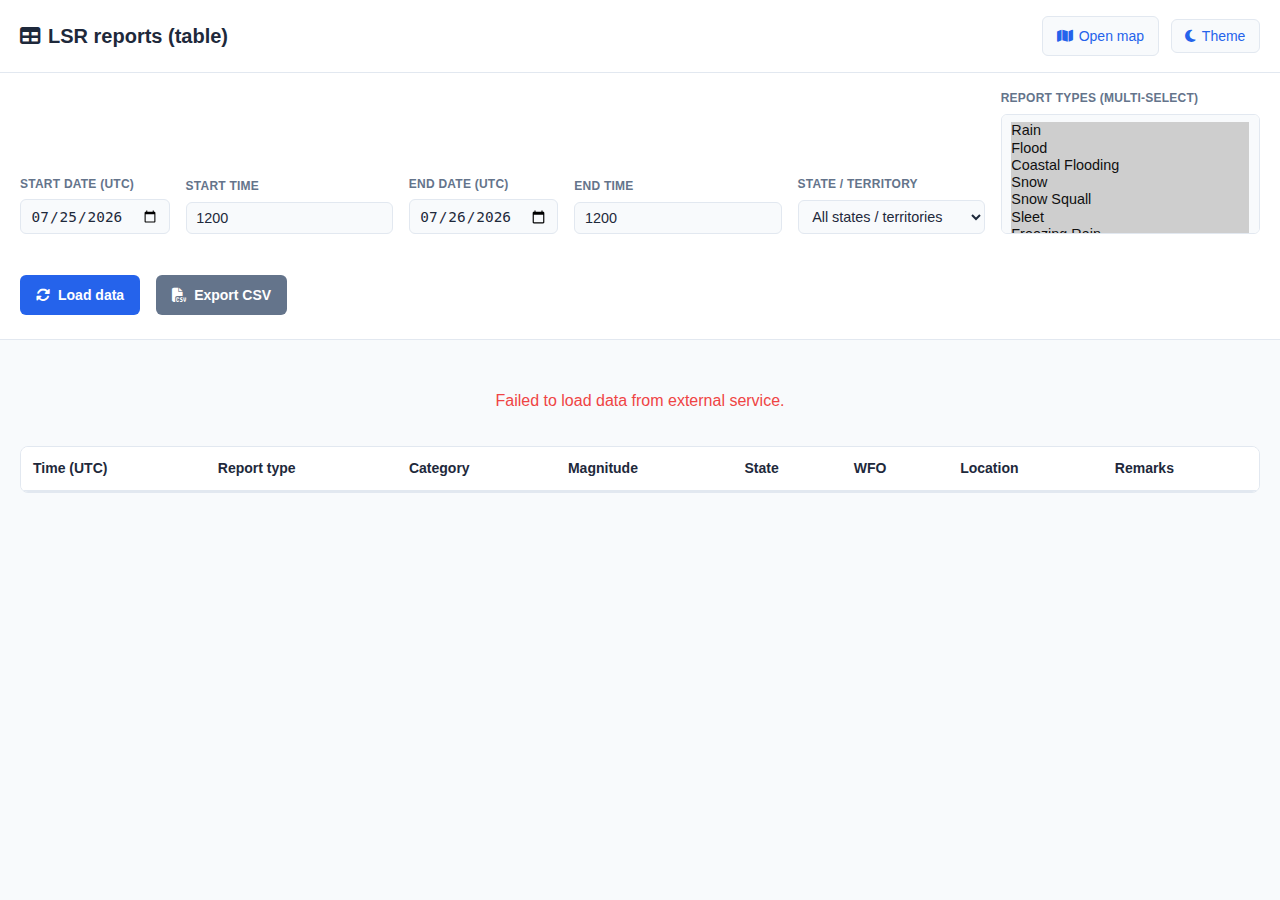
<file: reports-table.html>
<!DOCTYPE html>
<html lang="en">
<head>
    <meta charset="UTF-8">
    <meta name="viewport" content="width=device-width, initial-scale=1.0">
    <meta name="description" content="Tabular view of NWS Local Storm Reports — filter by type and state, sort by magnitude.">
    <meta http-equiv="Content-Security-Policy" content="default-src 'self'; script-src 'self' 'unsafe-inline'; style-src 'self' 'unsafe-inline'; img-src 'self' data: https://server.arcgisonline.com https://*.arcgisonline.com https://mesonet.agron.iastate.edu; font-src 'self'; connect-src 'self' https://api.weather.gov https://mesonet.agron.iastate.edu;">
    <title>NWS LSR Reports — Table</title>
    <link rel="stylesheet" href="lib/fontawesome/css/all.min.css">
    <link rel="stylesheet" href="styles.css">
    <link rel="stylesheet" href="reports-table.css">
</head>
<body>
    <div class="reports-table-page">
        <header class="reports-table-header">
            <h1><i class="fas fa-table"></i> LSR reports (table)</h1>
            <div class="reports-table-header-actions">
                <a href="index.html" class="btn-link-nav" id="linkToMap"><i class="fas fa-map"></i> Open map</a>
                <button type="button" id="tableDarkModeToggle" class="btn-link-nav" title="Toggle dark mode">
                    <i class="fas fa-moon" id="tableDarkModeIcon"></i> Theme
                </button>
            </div>
        </header>

        <div class="reports-table-toolbar">
            <div class="reports-toolbar-group">
                <label for="startDate">Start date (UTC)</label>
                <input type="date" id="startDate" class="form-control">
            </div>
            <div class="reports-toolbar-group">
                <label for="startHour">Start time</label>
                <input type="text" id="startHour" class="form-control" placeholder="1200" maxlength="5" inputmode="numeric">
            </div>
            <div class="reports-toolbar-group">
                <label for="endDate">End date (UTC)</label>
                <input type="date" id="endDate" class="form-control">
            </div>
            <div class="reports-toolbar-group">
                <label for="endHour">End time</label>
                <input type="text" id="endHour" class="form-control" placeholder="1200" maxlength="5" inputmode="numeric">
            </div>
            <div class="reports-toolbar-group">
                <label for="stateFilter">State / territory</label>
                <select id="stateFilter" class="form-control"></select>
            </div>
            <div class="reports-toolbar-group reports-type-filter">
                <label for="typeFilter">Report types (multi-select)</label>
                <select id="typeFilter" class="form-control" multiple></select>
            </div>
            <div class="reports-toolbar-group" style="min-width: auto;">
                <label>&nbsp;</label>
                <button type="button" id="loadReportsBtn" class="btn btn-primary" style="white-space: nowrap;">
                    <i class="fas fa-sync-alt"></i> Load data
                </button>
            </div>
            <div class="reports-toolbar-group" style="min-width: auto;">
                <label>&nbsp;</label>
                <button type="button" id="exportCsvBtn" class="btn btn-secondary" style="white-space: nowrap;">
                    <i class="fas fa-file-csv"></i> Export CSV
                </button>
            </div>
        </div>

        <p id="reportsTableMeta" class="reports-table-meta"></p>
        <div id="reportsLoading" class="reports-loading" style="display: none;">Loading reports…</div>
        <div id="reportsError" class="reports-error" style="display: none;"></div>

        <div class="reports-table-wrap">
            <table class="reports-data-table">
                <thead>
                    <tr>
                        <th data-sort="time">Time (UTC)</th>
                        <th data-sort="type">Report type</th>
                        <th>Category</th>
                        <th data-sort="magnitude">Magnitude</th>
                        <th data-sort="state">State</th>
                        <th>WFO</th>
                        <th>Location</th>
                        <th>Remarks</th>
                    </tr>
                </thead>
                <tbody id="reportsTableBody"></tbody>
            </table>
        </div>
    </div>

    <script src="config.js"></script>
    <script type="module" src="js/reports-table.js"></script>
</body>
</html>
</file>
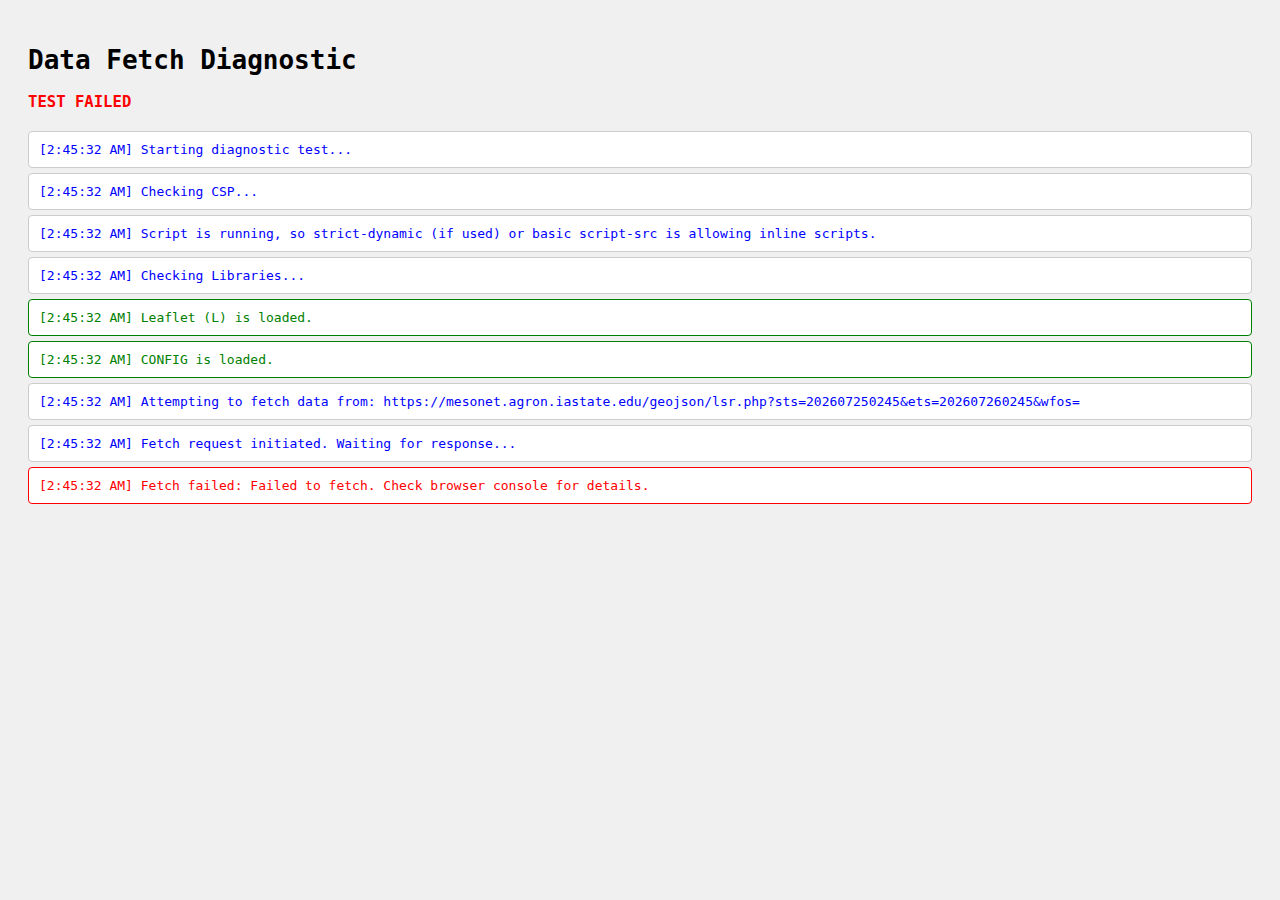
<file: test-data.html>
<!DOCTYPE html>
<html lang="en">
<head>
    <meta charset="UTF-8">
    <title>Data Fetch Diagnostic</title>
    <!-- Use the EXACT same CSP as index.html to test it -->
    <meta http-equiv="Content-Security-Policy" content="default-src 'self'; script-src 'self' 'unsafe-inline'; style-src 'self' 'unsafe-inline'; img-src 'self' data: https://*.tile.openstreetmap.org https://tile.openstreetmap.org https://mesonet.agron.iastate.edu; font-src 'self'; connect-src 'self' https://api.weather.gov https://mesonet.agron.iastate.edu;">
    <style>
        body { font-family: monospace; padding: 20px; background: #f0f0f0; }
        .log { background: white; padding: 10px; border: 1px solid #ccc; margin-bottom: 5px; border-radius: 4px; }
        .error { color: red; border-color: red; }
        .success { color: green; border-color: green; }
        .info { color: blue; }
        #status { font-weight: bold; font-size: 1.2em; margin-bottom: 20px; }
    </style>
</head>
<body>
    <h1>Data Fetch Diagnostic</h1>
    
    <!-- Load Libraries to test them -->
    <script src="lib/leaflet/leaflet.js"></script>
    <script src="config.js"></script>

    <div id="status">Initializing...</div>
    <div id="logs"></div>

    <script>
        function log(message, type = 'info') {
            const div = document.createElement('div');
            div.className = `log ${type}`;
            div.textContent = `[${new Date().toLocaleTimeString()}] ${message}`;
            document.getElementById('logs').appendChild(div);
            console.log(message);
        }

        function fail(message) {
            log(message, 'error');
            document.getElementById('status').textContent = 'TEST FAILED';
            document.getElementById('status').style.color = 'red';
        }

        function pass(message) {
            log(message, 'success');
            document.getElementById('status').textContent = 'TEST PASSED';
            document.getElementById('status').style.color = 'green';
        }

        // Test global error handler
        window.onerror = function(msg, url, line) {
            fail(`Global Error: ${msg} (${url}:${line})`);
            return false;
        };

        log('Starting diagnostic test...');

        // 1. Verify CSP settings
        log('Checking CSP...');
        // We can't really "read" the effective CSP from JS, but we can verify we are running
        log('Script is running, so strict-dynamic (if used) or basic script-src is allowing inline scripts.');

        // 1.5 Check if Libraries are loaded
        log('Checking Libraries...');
        if (typeof L !== 'undefined') {
            pass('Leaflet (L) is loaded.');
        } else {
            fail('Leaflet (L) is NOT loaded. Check if lib/leaflet/leaflet.js exists and is accessible.');
        }

        if (typeof CONFIG !== 'undefined') {
            pass('CONFIG is loaded.');
        } else {
            fail('CONFIG is NOT loaded. Check if config.js exists and is accessible.');
        }

        // 2. Construct the URL (same as app uses)
        // Last 24 hours
        const now = new Date();
        const yesterday = new Date(now.getTime() - (24 * 60 * 60 * 1000));
        
        function pad(n) { return n < 10 ? '0' + n : n; }
        function formatDate(d) {
            return d.getFullYear() + pad(d.getMonth() + 1) + pad(d.getDate()) + 
                   pad(d.getHours()) + pad(d.getMinutes());
        }

        const sts = formatDate(yesterday);
        const ets = formatDate(now);

        const url = `https://mesonet.agron.iastate.edu/geojson/lsr.php?sts=${sts}&ets=${ets}&wfos=`;

        log(`Attempting to fetch data from: ${url}`);

        // 3. Fetch data using fetch() API
        try {
            fetch(url, { headers: { 'Accept': 'application/json' } })
                .then(response => {
                    if (!response.ok) {
                        fail(`HTTP error: ${response.status} ${response.statusText}`);
                        return;
                    }
                    return response.json();
                })
                .then(data => {
                    if (data && data.features) {
                        pass(`Success! Received ${data.features.length} reports.`);
                        log('First report: ' + JSON.stringify(data.features[0]));
                    } else {
                        fail('Received data but it has no features: ' + JSON.stringify(data));
                    }
                })
                .catch(e => {
                    fail('Fetch failed: ' + e.message + '. Check browser console for details.');
                });
            log('Fetch request initiated. Waiting for response...');
        } catch (e) {
            fail('Exception starting fetch: ' + e.message);
        }

        // Timeout
        setTimeout(() => {
            if (document.getElementById('status').textContent === 'Initializing...') {
                fail('Timeout: No response after 10 seconds.');
            }
        }, 10000);

    </script>
</body>
</html>
</file>
<file: styles.css>
* {
    margin: 0;
    padding: 0;
    box-sizing: border-box;
}

:root {
    --primary-color: #2563eb;
    --secondary-color: #64748b;
    --success-color: #10b981;
    --danger-color: #ef4444;
    --error-color: #ef4444;
    --info-color: #3b82f6;
    --warning-color: #f59e0b;
    --bg-color: #f8fafc;
    --card-bg: #ffffff;
    --text-primary: #1e293b;
    --text-secondary: #64748b;
    --border-color: #e2e8f0;
    --shadow: 0 1px 3px 0 rgb(0 0 0 / 0.1), 0 1px 2px -1px rgb(0 0 0 / 0.1);
    --shadow-lg: 0 10px 15px -3px rgb(0 0 0 / 0.1), 0 4px 6px -4px rgb(0 0 0 / 0.1);
}

[data-theme="dark"] {
    --primary-color: #3b82f6;
    --secondary-color: #94a3b8;
    --success-color: #10b981;
    --danger-color: #ef4444;
    --error-color: #ef4444;
    --info-color: #60a5fa;
    --warning-color: #f59e0b;
    --bg-color: #0f172a;
    --card-bg: #1e293b;
    --text-primary: #f1f5f9;
    --text-secondary: #cbd5e1;
    --border-color: #334155;
    --shadow: 0 1px 3px 0 rgb(0 0 0 / 0.3), 0 1px 2px -1px rgb(0 0 0 / 0.3);
    --shadow-lg: 0 10px 15px -3px rgb(0 0 0 / 0.3), 0 4px 6px -4px rgb(0 0 0 / 0.3);
}

[data-theme="dark"] body {
    background-color: var(--bg-color);
    color: var(--text-primary);
}

[data-theme="dark"] .map-stats {
    background: rgba(30, 41, 59, 0.95);
    color: var(--text-primary);
}

[data-theme="dark"] .map-control-btn {
    background: rgba(30, 41, 59, 0.95);
    border-color: var(--border-color);
    color: var(--text-primary);
}

[data-theme="dark"] .map-control-btn:hover {
    background: var(--primary-color);
    border-color: var(--primary-color);
    color: white;
}

[data-theme="dark"] .leaflet-popup-content-wrapper {
    background: var(--card-bg);
    color: var(--text-primary);
}

[data-theme="dark"] .leaflet-popup-tip {
    background: var(--card-bg);
}

/* Dark mode popup header styles */
[data-theme="dark"] .popup-header {
    background: linear-gradient(135deg, #1e293b 0%, #334155 100%);
    border-bottom: 1px solid var(--border-color);
}

[data-theme="dark"] .popup-category {
    color: var(--text-primary);
}

[data-theme="dark"] .popup-magnitude {
    color: #60a5fa; /* Lighter blue for better contrast in dark mode */
}

/* Dark mode type-specific header colors */
[data-theme="dark"] .popup-header[data-type="R"] {
    background: linear-gradient(135deg, #1e3a2f 0%, #2d4a3a 100%);
    border-left: 3px solid #5CBD5F;
}

[data-theme="dark"] .popup-header[data-type="F"],
[data-theme="dark"] .popup-header[data-type="E"],
[data-theme="dark"] .popup-header[data-type="v"] {
    background: linear-gradient(135deg, #1e3a2f 0%, #2d4a3a 100%);
    border-left: 3px solid #b2f7b3;
}

[data-theme="dark"] .popup-header[data-type="S"],
[data-theme="dark"] .popup-header[data-type="Z"] {
    background: linear-gradient(135deg, #1e293b 0%, #334155 100%);
    border-left: 3px solid #6678ff;
}

[data-theme="dark"] .popup-header[data-type="5"],
[data-theme="dark"] .popup-header[data-type="s"] {
    background: linear-gradient(135deg, #2d2d2d 0%, #3d3d3d 100%);
    border-left: 3px solid #999999;
}

[data-theme="dark"] .popup-header[data-type="H"] {
    background: linear-gradient(135deg, #3d2d3d 0%, #4d3d4d 100%);
    border-left: 3px solid #FF99FF;
}

[data-theme="dark"] .popup-header[data-type="O"],
[data-theme="dark"] .popup-header[data-type="N"] {
    background: linear-gradient(135deg, #3d3520 0%, #4d4530 100%);
    border-left: 3px solid #FFB266;
}

[data-theme="dark"] .popup-header[data-type="D"],
[data-theme="dark"] .popup-header[data-type="G"],
[data-theme="dark"] .popup-header[data-type="M"] {
    background: linear-gradient(135deg, #3d3520 0%, #4d4530 100%);
    border-left: 3px solid #f59e0b;
}

[data-theme="dark"] .popup-header[data-type="T"],
[data-theme="dark"] .popup-header[data-type="C"],
[data-theme="dark"] .popup-header[data-type="W"] {
    background: linear-gradient(135deg, #3d2525 0%, #4d3535 100%);
    border-left: 3px solid #dc2626;
}

[data-theme="dark"] .popup-header[data-type="0"],
[data-theme="dark"] .popup-header[data-type="Q"] {
    background: linear-gradient(135deg, #1e293b 0%, #334155 100%);
    border-left: 3px solid #64748b;
}

[data-theme="dark"] .popup-header[data-type="X"] {
    background: linear-gradient(135deg, #1e293b 0%, #334155 100%);
    border-left: 3px solid #60a5fa;
}

[data-theme="dark"] .form-control {
    background: var(--card-bg);
    border-color: var(--border-color);
    color: var(--text-primary);
}

[data-theme="dark"] .form-control:focus {
    border-color: var(--primary-color);
    background: var(--card-bg);
}

[data-theme="dark"] select.form-control {
    background: var(--card-bg);
    color: var(--text-primary);
}

[data-theme="dark"] .status-toast {
    background: var(--card-bg);
    border-color: var(--border-color);
}

[data-theme="dark"] .performance-banner {
    background: rgba(30, 41, 59, 0.95);
    border-color: var(--border-color);
    color: var(--text-primary);
}

[data-theme="dark"] .empty-state {
    background: var(--card-bg);
    color: var(--text-primary);
}

[data-theme="dark"] .warning-header {
    background: var(--card-bg);
    border-bottom-color: var(--border-color);
}

[data-theme="dark"] .warning-headline {
    color: var(--text-primary);
}

[data-theme="dark"] .warning-description {
    color: var(--text-secondary);
}

[data-theme="dark"] .warning-area,
[data-theme="dark"] .warning-time {
    color: var(--text-secondary);
}

[data-theme="dark"] .modal-content {
    background: var(--card-bg);
    color: var(--text-primary);
}

[data-theme="dark"] .modal-header {
    background: var(--bg-color);
    border-bottom-color: var(--border-color);
}

[data-theme="dark"] .modal-body {
    color: var(--text-primary);
}

[data-theme="dark"] .btn-preset:not(.active) {
    background: var(--card-bg);
    color: var(--text-primary);
    border-color: var(--border-color);
}

[data-theme="dark"] .weather-chip:not(.active) {
    background: var(--card-bg);
    color: var(--text-primary);
    border-color: var(--border-color);
}

[data-theme="dark"] .btn-quick-filter {
    background: var(--card-bg);
    color: var(--text-primary);
    border-color: var(--border-color);
}

[data-theme="dark"] .control-group {
    background: var(--card-bg);
    border-color: var(--border-color);
}

[data-theme="dark"] .control-group-header {
    background: var(--bg-color);
}

[data-theme="dark"] .control-group-header:hover {
    background: rgba(59, 130, 246, 0.1);
}

[data-theme="dark"] .cv-detail.cv-clickable:hover {
    background: rgba(59, 130, 246, 0.1);
}

[data-theme="dark"] .btn-toggle-action {
    background: var(--card-bg);
    border-color: var(--border-color);
    color: var(--text-primary);
}

[data-theme="dark"] .btn-toggle-action:hover {
    background: var(--primary-color);
    border-color: var(--primary-color);
    color: white;
}

[data-theme="dark"] #toggleLiveMode.active {
    background: var(--primary-color);
    border-color: var(--primary-color);
    color: white;
}

[data-theme="dark"] .performance-banner-warning {
    background: rgba(30, 41, 59, 0.95) !important;
    border-left-color: var(--warning-color);
    color: var(--text-primary);
}

[data-theme="dark"] .performance-banner-content span {
    color: var(--text-primary);
}

[data-theme="dark"] .performance-banner-content i {
    color: var(--warning-color);
}

body {
    font-family: -apple-system, BlinkMacSystemFont, 'Segoe UI', Roboto, 'Helvetica Neue', Arial, sans-serif;
    background-color: var(--bg-color);
    color: var(--text-primary);
    line-height: 1.6;
}

.app-container {
    display: flex;
    flex-direction: column;
    height: 100vh;
    overflow: hidden;
}

/* Header */
.header {
    background: linear-gradient(135deg, var(--primary-color) 0%, #1e40af 100%);
    color: white;
    padding: 1.5rem 2rem;
    box-shadow: var(--shadow-lg);
    z-index: 1000;
    position: relative;
    display: flex;
    align-items: center;
    gap: 1rem;
    justify-content: space-between;
}

.header-actions {
    display: flex;
    align-items: center;
    gap: 0.75rem;
    margin-left: auto;
}

.header-action-btn {
    background: rgba(255, 255, 255, 0.15);
    border: 1px solid rgba(255, 255, 255, 0.3);
    color: white;
    padding: 0.5rem 1rem;
    border-radius: 0.375rem;
    cursor: pointer;
    font-size: 0.875rem;
    font-weight: 500;
    transition: all 0.2s;
    display: flex;
    align-items: center;
    gap: 0.5rem;
    white-space: nowrap;
}

.header-action-btn:hover {
    background: rgba(255, 255, 255, 0.25);
    border-color: rgba(255, 255, 255, 0.4);
    transform: translateY(-1px);
}

.header-action-btn i {
    font-size: 1rem;
}

.header-action-label {
    display: inline;
}

@media (max-width: 768px) {
    .header-action-label {
        display: none;
    }
    
    .header-action-btn {
        padding: 0.5rem 0.75rem;
    }
}

.mobile-menu-toggle {
    display: none;
    background: rgba(255, 255, 255, 0.2);
    border: 1px solid rgba(255, 255, 255, 0.3);
    color: white;
    padding: 0.5rem 0.75rem;
    border-radius: 0.375rem;
    cursor: pointer;
    font-size: 1.25rem;
    transition: all 0.2s;
}

.mobile-menu-toggle:hover {
    background: rgba(255, 255, 255, 0.3);
}

.mobile-menu-toggle.active {
    background: rgba(255, 255, 255, 0.3);
}

.mobile-menu-close {
    display: none;
}

.header h1 {
    font-size: 1.75rem;
    font-weight: 700;
    margin-bottom: 0.25rem;
    display: flex;
    align-items: center;
    gap: 0.75rem;
}

.subtitle {
    font-size: 0.875rem;
    opacity: 0.9;
    font-weight: 400;
}

/* Status Toast */
.status-toast {
    position: absolute;
    top: 100%;
    left: 50%;
    transform: translateX(-50%);
    background: var(--card-bg);
    border: 1px solid var(--border-color);
    border-radius: 0.5rem;
    padding: 0.75rem 1rem;
    box-shadow: var(--shadow-lg);
    z-index: 2000;
    display: flex;
    align-items: center;
    gap: 1rem;
    min-width: 300px;
    max-width: 600px;
    margin-top: 0.5rem;
    animation: slideDown 0.3s ease;
    color: var(--text-primary);
}

.status-toast span {
    color: var(--text-primary);
    flex: 1;
}

@keyframes slideDown {
    from {
        opacity: 0;
        transform: translateX(-50%) translateY(-10px);
    }
    to {
        opacity: 1;
        transform: translateX(-50%) translateY(0);
    }
}

.status-toast.loading {
    border-left: 4px solid var(--primary-color);
}

.status-toast.success {
    border-left: 4px solid var(--success-color);
}

.status-toast.error {
    border-left: 4px solid var(--error-color);
}

.status-toast.info {
    border-left: 4px solid var(--info-color);
}

.status-toast-close {
    background: transparent;
    border: none;
    color: var(--text-secondary);
    cursor: pointer;
    padding: 0.25rem;
    border-radius: 0.25rem;
    transition: all 0.2s;
    margin-left: auto;
}

.status-toast-close:hover {
    background: var(--bg-color);
    color: var(--text-primary);
}

/* Main Layout */
.app-container {
    display: grid;
    grid-template-columns: 350px 1fr;
    grid-template-rows: auto 1fr;
    grid-template-areas: 
        "header header"
        "controls map";
    height: 100vh;
}

.header {
    grid-area: header;
}

.controls-panel {
    grid-area: controls;
    background: var(--card-bg);
    border-right: 1px solid var(--border-color);
    overflow-y: auto;
    padding: 0;
    box-shadow: var(--shadow);
    display: flex;
    flex-direction: column;
}

/* Current View Section */
#filterSummary {
    display: flex !important;
    flex-direction: column !important;
}

#filterSummary h3 {
    width: 100%;
    margin-bottom: 0.75rem;
}

.current-view-summaries {
    display: flex !important;
    flex-direction: column !important;
    flex-wrap: nowrap !important;
    gap: 0.5rem;
    margin-bottom: 0.75rem;
    width: 100%;
    overflow-x: visible;
}

.cv-detail {
    display: inline-flex;
    align-items: center;
    gap: 0.375rem;
    font-size: 0.75rem;
    color: var(--text-secondary);
    white-space: nowrap;
    flex-shrink: 1;
}

.cv-detail.cv-clickable {
    background: transparent;
    border: none;
    padding: 0.25rem 0.5rem;
    border-radius: 0.25rem;
    cursor: pointer;
    transition: all 0.2s;
    text-align: left;
    margin: 0;
}

.cv-detail.cv-clickable:hover {
    background: var(--bg-color);
    color: var(--primary-color);
}

.cv-detail.cv-clickable:hover span {
    color: var(--primary-color);
}

.cv-detail i {
    color: var(--primary-color);
    font-size: 0.875rem;
}

.cv-detail span {
    font-weight: 500;
    color: var(--text-primary);
}

.cv-actions {
    display: flex !important;
    flex-direction: row !important;
    gap: 0.5rem;
    width: 100%;
    margin-bottom: 0.5rem;
}

.cv-share-export {
    display: flex;
    flex-direction: row;
    gap: 0.5rem;
    padding-top: 0.5rem;
    border-top: 1px solid var(--border-color);
}

.btn-toggle-action {
    display: flex;
    align-items: center;
    justify-content: center;
    gap: 0.375rem;
    padding: 0.4rem 0.5rem;
    background: white;
    border: 1px solid var(--border-color);
    border-radius: 0.375rem;
    font-size: 0.75rem;
    font-weight: 600;
    line-height: 1;
    color: var(--text-secondary);
    cursor: pointer;
    transition: all 0.2s;
    min-height: unset;
}

.btn-toggle-action:hover {
    border-color: var(--primary-color);
    color: var(--primary-color);
    background: var(--bg-color);
}

.btn-toggle-action.disabled {
    opacity: 0.5;
    cursor: not-allowed;
    pointer-events: none;
}

.btn-toggle-action.active {
    background: var(--primary-color);
    border-color: var(--primary-color);
    color: white;
}

.btn-toggle-action.active:hover {
    background: var(--primary-color);
    border-color: var(--primary-color);
    color: white;
    opacity: 0.9;
}

#toggleLiveMode.active {
    background: var(--primary-color);
    border-color: var(--primary-color);
    color: white;
}

#toggleLiveMode.active:hover {
    background: #1d4ed8;
    border-color: #1d4ed8;
}

/* Live Mode */
.live-mode-info {
    margin-top: 1rem;
    padding: 0.75rem;
    background: var(--bg-color);
    border-radius: 0.375rem;
    border: 1px solid var(--border-color);
}

.live-mode-status {
    display: flex;
    align-items: center;
    gap: 0.5rem;
    font-size: 0.875rem;
    font-weight: 600;
    color: var(--primary-color);
    margin-bottom: 0.5rem;
}

.live-mode-status i {
    animation: spin 1s linear infinite;
}

@keyframes spin {
    from { transform: rotate(0deg); }
    to { transform: rotate(360deg); }
}

.live-mode-last-update {
    font-size: 0.75rem;
    color: var(--text-secondary);
    margin-bottom: 0.5rem;
}

.radar-animation-info {
    display: flex;
    align-items: center;
    gap: 0.5rem;
    font-size: 0.75rem;
    color: var(--text-secondary);
}

.radar-animation-info i {
    color: var(--primary-color);
}

.map-container {
    grid-area: map;
    position: relative;
    background: var(--bg-color);
}

#map {
    width: 100%;
    height: 100%;
}

.map-stats {
    position: absolute;
    top: 1rem;
    right: 1rem;
    background: rgba(255, 255, 255, 0.95);
    padding: 0.5rem 1rem;
    border-radius: 0.5rem;
    box-shadow: var(--shadow);
    font-size: 0.875rem;
    font-weight: 600;
    z-index: 1000;
    backdrop-filter: blur(10px);
}

.map-controls {
    position: absolute;
    bottom: 1rem;
    right: 1rem;
    display: flex;
    flex-direction: column;
    gap: 0.5rem;
    z-index: 2000;
    pointer-events: auto;
}

.map-control-btn {
    background: rgba(255, 255, 255, 0.95);
    border: 1px solid var(--border-color);
    color: var(--text-primary);
    padding: 0.5rem 0.75rem;
    border-radius: 0.5rem;
    font-size: 0.8125rem;
    font-weight: 600;
    cursor: pointer;
    transition: all 0.2s;
    display: flex;
    align-items: center;
    gap: 0.5rem;
    box-shadow: var(--shadow);
    backdrop-filter: blur(10px);
    pointer-events: auto;
    position: relative;
    z-index: 2001;
    user-select: none;
}

.map-control-btn:hover {
    background: var(--primary-color);
    border-color: var(--primary-color);
    color: white;
    transform: translateY(-1px);
    box-shadow: var(--shadow-lg);
}

/* Controls */
.controls-section {
    padding: 1.5rem;
    border-bottom: 1px solid var(--border-color);
    margin-bottom: 0;
}

.controls-section:last-child {
    border-bottom: none;
}

.controls-section h3 {
    font-size: 1.125rem;
    font-weight: 600;
    margin-bottom: 1rem;
    color: var(--text-primary);
    display: flex;
    align-items: center;
    gap: 0.5rem;
}

.controls-section h4 {
    font-size: 0.875rem;
    font-weight: 600;
    margin-bottom: 0.75rem;
    color: var(--text-secondary);
    text-transform: uppercase;
    letter-spacing: 0.05em;
}

.control-group {
    margin-bottom: 1rem;
    background: var(--bg-color);
    border-radius: 0.5rem;
    border: 1px solid var(--border-color);
    overflow: hidden;
}

.control-group-header {
    display: flex;
    align-items: center;
    justify-content: space-between;
    padding: 0.75rem 1rem;
    cursor: pointer;
    transition: background 0.2s;
    user-select: none;
}

.control-group-header:hover {
    background: rgba(37, 99, 235, 0.05);
}

.control-group-header h4 {
    margin: 0;
    font-size: 0.9375rem;
    font-weight: 600;
    display: flex;
    align-items: center;
    gap: 0.5rem;
    color: var(--text-primary);
}

.control-group-header h4 i {
    color: var(--primary-color);
    font-size: 0.875rem;
}

.collapse-toggle {
    background: transparent;
    border: none;
    color: var(--text-secondary);
    cursor: pointer;
    padding: 0.25rem;
    border-radius: 0.25rem;
    transition: all 0.2s;
    display: flex;
    align-items: center;
    justify-content: center;
}

.collapse-toggle:hover {
    background: var(--border-color);
    color: var(--text-primary);
}

.control-group.collapsed .collapse-toggle i {
    transform: rotate(-90deg);
}

.control-group-content {
    padding: 0 1rem 1rem 1rem;
    transition: max-height 0.3s ease, opacity 0.3s ease;
    overflow: hidden;
}

.control-group.collapsed .control-group-content {
    max-height: 0;
    padding-top: 0;
    padding-bottom: 0;
    opacity: 0;
}

#actionButtons {
    margin-top: 1rem;
}

label[for="wfoSelect"] {
    margin-top: 0.75rem;
}

.pns-description {
    font-size: 0.875rem;
    color: var(--text-secondary);
    margin-top: 0.5rem;
}

.pns-description p {
    margin-bottom: 0.5rem;
}

.pns-description p:last-child {
    margin-bottom: 0;
}

#showTopReports {
    margin-top: 1rem;
}

/* Section Collapsible */
.collapsible-section {
    border-bottom: 1px solid var(--border-color);
}

.section-header {
    display: flex;
    align-items: center;
    justify-content: space-between;
    padding: 1rem 1.5rem;
    cursor: pointer;
    transition: background 0.2s;
}

.section-header:hover {
    background: rgba(37, 99, 235, 0.05);
}

.section-header h3 {
    margin: 0;
    font-size: 1rem;
    font-weight: 600;
    display: flex;
    align-items: center;
    gap: 0.5rem;
}

.section-content {
    padding: 0 1.5rem 1.5rem 1.5rem;
    transition: max-height 0.3s ease, opacity 0.3s ease;
    overflow: hidden;
}

.collapsible-section.collapsed .section-content {
    max-height: 0;
    padding-top: 0;
    padding-bottom: 0;
    opacity: 0;
}

.collapsible-section.collapsed .section-header .collapse-toggle i {
    transform: rotate(-90deg);
}

.control-group label {
    display: block;
    font-size: 0.875rem;
    font-weight: 500;
    color: var(--text-primary);
    margin-bottom: 0.375rem;
    margin-top: 0.75rem;
}

.control-group label:first-child {
    margin-top: 0;
}

.help-text {
    font-size: 0.75rem;
    color: var(--text-secondary);
    margin-bottom: 0.75rem;
    display: flex;
    align-items: center;
    gap: 0.375rem;
    font-style: italic;
}

.help-text i {
    color: var(--primary-color);
}

.form-control {
    width: 100%;
    padding: 0.5rem 0.75rem;
    border: 1px solid var(--border-color);
    border-radius: 0.375rem;
    font-size: 0.875rem;
    transition: all 0.2s;
    background: white;
}

.form-control:focus {
    outline: none;
    border-color: var(--primary-color);
    box-shadow: 0 0 0 3px rgba(37, 99, 235, 0.1);
}

/* Buttons */
.btn {
    width: 100%;
    padding: 0.75rem 1rem;
    border: none;
    border-radius: 0.375rem;
    font-size: 0.875rem;
    font-weight: 600;
    cursor: pointer;
    transition: all 0.2s;
    display: flex;
    align-items: center;
    justify-content: center;
    gap: 0.5rem;
    margin-bottom: 0.5rem;
}

.btn-primary {
    background: var(--primary-color);
    color: white;
}

.btn-primary:hover {
    background: #1d4ed8;
    transform: translateY(-1px);
    box-shadow: var(--shadow);
}

.btn-secondary {
    background: var(--secondary-color);
    color: white;
}

.btn-secondary:hover {
    background: #475569;
    transform: translateY(-1px);
    box-shadow: var(--shadow);
}

.btn:active {
    transform: translateY(0);
}

.btn.active {
    background: var(--success-color);
}

.btn:disabled {
    opacity: 0.6;
    cursor: not-allowed;
    transform: none !important;
}

.btn-small {
    padding: 0.5rem 0.75rem;
    font-size: 0.8125rem;
    margin-top: 0.5rem;
}

.btn-full {
    width: 100%;
    justify-content: center;
}

.action-buttons-row {
    display: grid;
    grid-template-columns: 1fr 1fr;
    gap: 0.5rem;
}

.btn-action {
    margin-bottom: 0;
}

#toggleLiveMode.active {
    background: var(--primary-color);
    border-color: var(--primary-color);
    color: white;
}

#toggleLiveMode.active:hover {
    background: #1d4ed8;
    border-color: #1d4ed8;
}

/* Dropdown Menu */
.btn-dropdown-wrapper {
    position: relative;
    width: 100%;
}

.btn-dropdown-toggle {
    width: 100%;
    margin-bottom: 0.5rem;
}

.btn-dropdown-menu {
    position: absolute;
    top: 100%;
    left: 0;
    right: 0;
    background: var(--card-bg);
    border: 1px solid var(--border-color);
    border-radius: 0.375rem;
    box-shadow: var(--shadow-lg);
    z-index: 200;
    margin-top: 0.25rem;
    display: none;
    flex-direction: column;
    overflow: hidden;
}

.btn-dropdown-wrapper.active .btn-dropdown-menu {
    display: flex;
}

.dropdown-item {
    padding: 0.75rem 1rem;
    border: none;
    background: transparent;
    text-align: left;
    cursor: pointer;
    transition: background 0.2s;
    display: flex;
    align-items: center;
    gap: 0.5rem;
    color: var(--text-primary);
    font-size: 0.875rem;
    width: 100%;
}

.dropdown-item:hover {
    background: var(--bg-color);
}

.dropdown-item i {
    width: 1rem;
    text-align: center;
}

.btn-loading {
    display: none;
}

.btn-text {
    display: inline;
}

/* Date Presets */
.date-presets {
    display: grid;
    grid-template-columns: repeat(3, 1fr);
    gap: 0.5rem;
    margin-bottom: 1rem;
}

.btn-preset {
    padding: 0.5rem 0.75rem;
    border: 1px solid var(--border-color);
    border-radius: 0.375rem;
    background: var(--card-bg);
    color: var(--text-primary);
    font-size: 0.8125rem;
    font-weight: 500;
    cursor: pointer;
    transition: all 0.2s;
    text-align: center;
}

.btn-preset:hover {
    background: var(--bg-color);
    border-color: var(--primary-color);
}

.btn-preset.active {
    background: var(--primary-color);
    color: white;
    border-color: var(--primary-color);
}

/* Filter Header */
.filter-header {
    display: flex;
    justify-content: space-between;
    align-items: center;
    margin-bottom: 0.75rem;
}

.filter-toggles {
    display: flex;
    gap: 0.375rem;
}

.btn-toggle {
    padding: 0.25rem 0.5rem;
    border: 1px solid var(--border-color);
    border-radius: 0.25rem;
    background: var(--card-bg);
    color: var(--text-primary);
    font-size: 0.75rem;
    font-weight: 600;
    cursor: pointer;
    transition: all 0.2s;
}

.btn-toggle:hover {
    background: var(--bg-color);
    border-color: var(--primary-color);
}

/* Category Toggles */
.category-toggles {
    display: grid;
    grid-template-columns: 1fr 1fr;
    gap: 0.5rem;
    margin-bottom: 0.75rem;
}

.btn-category {
    padding: 0.5rem 0.75rem;
    border: 1px solid var(--border-color);
    border-radius: 0.375rem;
    background: var(--card-bg);
    color: var(--text-primary);
    font-size: 0.8125rem;
    font-weight: 600;
    cursor: pointer;
    transition: all 0.2s;
    display: flex;
    align-items: center;
    justify-content: center;
    gap: 0.5rem;
    text-align: center;
}

.btn-category:hover {
    background: var(--bg-color);
    border-color: var(--primary-color);
    transform: translateY(-1px);
    box-shadow: var(--shadow);
}

.btn-category.active {
    background: var(--primary-color);
    color: white;
    border-color: var(--primary-color);
}

.btn-category i {
    font-size: 0.875rem;
}

/* Quick Filters */
.quick-filters {
    display: grid;
    grid-template-columns: repeat(3, 1fr);
    gap: 0.375rem;
    margin-bottom: 0.75rem;
}

@media (min-width: 400px) {
    .quick-filters {
        grid-template-columns: repeat(3, 1fr);
    }
}

.btn-quick-filter {
    padding: 0.5rem 0.375rem;
    border: 1px solid var(--border-color);
    border-radius: 0.375rem;
    background: var(--card-bg);
    color: var(--text-primary);
    font-size: 0.75rem;
    font-weight: 600;
    cursor: pointer;
    transition: all 0.2s;
    display: flex;
    align-items: center;
    justify-content: center;
    gap: 0.25rem;
    text-align: center;
    white-space: nowrap;
    overflow: hidden;
    text-overflow: ellipsis;
    min-width: 0;
}

.btn-quick-filter:hover {
    background: var(--bg-color);
    border-color: var(--primary-color);
    transform: translateY(-1px);
    box-shadow: var(--shadow);
}

.btn-quick-filter i {
    font-size: 0.875rem;
}

/* Statistics Panel */
.statistics-content {
    display: grid;
    grid-template-columns: repeat(2, 1fr);
    gap: 0.75rem;
    margin-top: 0.75rem;
}

.stat-item {
    background: var(--bg-color);
    padding: 0.75rem;
    border-radius: 0.375rem;
    border: 1px solid var(--border-color);
}

.stat-label {
    font-size: 0.75rem;
    color: var(--text-secondary);
    text-transform: uppercase;
    letter-spacing: 0.05em;
    margin-bottom: 0.25rem;
}

.stat-value {
    font-size: 1.25rem;
    font-weight: 700;
    color: var(--text-primary);
}

.stat-breakdown {
    margin-top: 0.5rem;
    font-size: 0.8125rem;
    color: var(--text-secondary);
    display: flex;
    flex-direction: column;
    gap: 0.25rem;
}

/* Modal Styles */
.modal {
    display: none;
    position: fixed;
    z-index: 3000;
    left: 0;
    top: 0;
    width: 100%;
    height: 100%;
    background-color: rgba(0, 0, 0, 0.5);
    backdrop-filter: blur(4px);
}

.modal.show {
    display: flex;
    align-items: center;
    justify-content: center;
}

.modal-content {
    background: var(--card-bg);
    border-radius: 0.5rem;
    box-shadow: var(--shadow-lg);
    max-width: 800px;
    width: 90%;
    max-height: 90vh;
    display: flex;
    flex-direction: column;
    overflow: hidden;
}

.modal-header {
    padding: 1.25rem 1.5rem;
    border-bottom: 1px solid var(--border-color);
    display: flex;
    justify-content: space-between;
    align-items: center;
    background: var(--bg-color);
}

.modal-header h3 {
    margin: 0;
    font-size: 1.25rem;
    font-weight: 700;
    color: var(--text-primary);
    display: flex;
    align-items: center;
    gap: 0.5rem;
}

.modal-close {
    background: transparent;
    border: none;
    font-size: 1.5rem;
    color: var(--text-secondary);
    cursor: pointer;
    padding: 0.25rem 0.5rem;
    border-radius: 0.25rem;
    transition: all 0.2s;
    display: flex;
    align-items: center;
    justify-content: center;
}

.modal-close:hover {
    background: var(--border-color);
    color: var(--text-primary);
}

.modal-body {
    padding: 1.5rem;
    overflow-y: auto;
    flex: 1;
}

/* Tutorial Modal */
.tutorial-modal .modal-content {
    max-width: 600px;
}

.tutorial-content {
    max-height: 85vh;
}

.tutorial-header {
    padding: 1.5rem;
    border-bottom: 1px solid var(--border-color);
    background: linear-gradient(135deg, var(--primary-color) 0%, #1e40af 100%);
    color: white;
    display: flex;
    justify-content: space-between;
    align-items: center;
}

.tutorial-header h2 {
    margin: 0;
    font-size: 1.5rem;
    font-weight: 700;
    display: flex;
    align-items: center;
    gap: 0.75rem;
}

.tutorial-header .modal-close {
    color: white;
    background: rgba(255, 255, 255, 0.2);
    border: 1px solid rgba(255, 255, 255, 0.3);
}

.tutorial-header .modal-close:hover {
    background: rgba(255, 255, 255, 0.3);
}

.tutorial-body {
    padding: 2rem 1.5rem;
    min-height: 300px;
    position: relative;
}

.tutorial-step {
    display: none;
    text-align: center;
    animation: fadeIn 0.3s ease-in;
}

.tutorial-step.active {
    display: block;
}

@keyframes fadeIn {
    from { opacity: 0; transform: translateY(10px); }
    to { opacity: 1; transform: translateY(0); }
}

.tutorial-icon {
    font-size: 4rem;
    margin-bottom: 1rem;
    line-height: 1;
}

.tutorial-step h3 {
    font-size: 1.25rem;
    font-weight: 700;
    color: var(--text-primary);
    margin-bottom: 0.75rem;
}

.tutorial-step p {
    font-size: 0.9375rem;
    color: var(--text-secondary);
    line-height: 1.6;
    margin-bottom: 0.75rem;
}

.tutorial-step p:last-child {
    margin-bottom: 0;
}

.tutorial-step strong {
    color: var(--primary-color);
    font-weight: 600;
}

.tutorial-footer {
    padding: 1.25rem 1.5rem;
    border-top: 1px solid var(--border-color);
    background: var(--bg-color);
    display: flex;
    justify-content: space-between;
    align-items: center;
    gap: 1rem;
}

.tutorial-progress {
    font-size: 0.875rem;
    color: var(--text-secondary);
    font-weight: 600;
}

.tutorial-actions {
    display: flex;
    gap: 0.5rem;
    margin-left: auto;
}

.tutorial-actions .btn {
    margin-bottom: 0;
    padding: 0.5rem 1rem;
    font-size: 0.875rem;
}

.top-reports-section {
    margin-bottom: 2rem;
}

.top-reports-section:last-child {
    margin-bottom: 0;
}

.top-reports-section-title {
    font-size: 1.125rem;
    font-weight: 700;
    color: var(--text-primary);
    margin-bottom: 0.75rem;
    padding-bottom: 0.5rem;
    border-bottom: 2px solid var(--border-color);
    display: flex;
    align-items: center;
    gap: 0.5rem;
}

.top-report-item {
    display: flex;
    align-items: center;
    gap: 1rem;
    padding: 0.75rem;
    margin-bottom: 0.5rem;
    background: var(--bg-color);
    border: 1px solid var(--border-color);
    border-radius: 0.375rem;
    transition: all 0.2s;
}

.top-report-item:hover {
    background: var(--card-bg);
    border-color: var(--primary-color);
    transform: translateX(4px);
}

.top-report-rank {
    font-weight: 700;
    font-size: 1rem;
    color: var(--primary-color);
    min-width: 2rem;
    text-align: center;
}

.top-report-magnitude {
    font-weight: 700;
    font-size: 1.125rem;
    color: var(--text-primary);
    min-width: 4rem;
}

.top-report-details {
    flex: 1;
    display: flex;
    flex-direction: column;
    gap: 0.25rem;
}

.top-report-location {
    font-size: 0.875rem;
    color: var(--text-secondary);
    display: flex;
    align-items: center;
    gap: 0.375rem;
}

.top-report-time {
    font-size: 0.75rem;
    color: var(--text-secondary);
    display: flex;
    align-items: center;
    gap: 0.375rem;
}

.top-report-remark {
    font-size: 0.8125rem;
    color: var(--text-primary);
    font-style: italic;
    margin-top: 0.25rem;
    padding-top: 0.25rem;
    border-top: 1px solid var(--border-color);
}

@media (max-width: 768px) {
    .modal-content {
        width: 95%;
        max-height: 95vh;
    }
    
    .modal-header {
        padding: 1rem;
    }
    
    .modal-body {
        padding: 1rem;
    }
    
    .top-report-item {
        flex-direction: column;
        align-items: flex-start;
    }
    
    .top-report-rank,
    .top-report-magnitude {
        min-width: auto;
    }
}

/* Bounds Inputs */
.bounds-inputs {
    display: flex;
    flex-direction: column;
    gap: 0.5rem;
}

.bounds-row {
    display: grid;
    grid-template-columns: auto 1fr auto 1fr;
    gap: 0.5rem;
    align-items: center;
}

.bounds-row label {
    font-size: 0.8125rem;
    margin: 0;
    white-space: nowrap;
    min-width: 50px;
}

.bounds-input {
    margin: 0;
}

/* Checkbox Group */
/* Weather Type Chips */
.weather-type-chips {
    display: grid;
    grid-template-columns: repeat(2, 1fr);
    gap: 0.5rem;
    margin-top: 0.75rem;
    max-width: 100%;
}

.weather-type-chips .weather-chip {
    min-width: 0;
    overflow: hidden;
}

.weather-chip {
    display: flex;
    align-items: center;
    justify-content: center;
    gap: 0.375rem;
    padding: 0.5rem 0.5rem;
    border: 2px solid var(--border-color);
    border-radius: 0.5rem;
    background: var(--card-bg);
    color: var(--text-primary);
    font-size: 0.75rem;
    font-weight: 600;
    cursor: pointer;
    transition: all 0.2s;
    position: relative;
    white-space: nowrap;
    overflow: hidden;
    text-overflow: ellipsis;
}

.weather-chip span {
    overflow: hidden;
    text-overflow: ellipsis;
    white-space: nowrap;
}

.weather-chip:hover {
    border-color: var(--primary-color);
    transform: translateY(-1px);
    box-shadow: var(--shadow);
}

.weather-chip.active {
    background: var(--primary-color);
    color: white;
    border-color: var(--primary-color);
    box-shadow: var(--shadow);
}

.weather-chip i {
    font-size: 0.875rem;
}

.weather-chip.active i {
    color: white;
}

.weather-chip:not(.active) {
    opacity: 0.6;
}

.weather-chip:not(.active):hover {
    opacity: 1;
}

/* Legend */
.legend {
    display: flex;
    flex-direction: column;
    gap: 0.75rem;
}

.legend-item {
    display: flex;
    align-items: center;
    gap: 0.75rem;
    padding: 0.5rem;
    border-radius: 0.375rem;
    background: var(--bg-color);
}

.legend-icon {
    width: 32px;
    height: 32px;
    display: flex;
    align-items: center;
    justify-content: center;
    border-radius: 50%;
    flex-shrink: 0;
    border: 2px solid var(--border-color);
    position: relative;
}

.legend-emoji {
    font-size: 18px;
    line-height: 1;
}

.legend-text {
    font-size: 0.875rem;
    font-weight: 500;
}

.date-shift-buttons {
    display: flex;
    gap: 0.5rem;
    margin-top: 0.75rem;
}

.date-shift-buttons .btn {
    flex: 1;
}

.live-mode-range {
    display: flex;
    align-items: center;
    gap: 0.5rem;
    margin-top: 0.5rem;
    flex-wrap: wrap;
}

.live-mode-range-label {
    font-size: 0.85rem;
    color: var(--text-muted);
}

.live-mode-range-buttons {
    display: flex;
    gap: 0.5rem;
}

.live-mode-range-buttons .btn {
    padding: 0.35rem 0.65rem;
    font-size: 0.8rem;
}

.btn-live-range.active {
    background: var(--primary-color);
    color: #fff;
    border-color: var(--primary-color);
}

.warnings-layer-toggles {
    display: flex;
    flex-direction: column;
    gap: 0.35rem;
}

.warnings-layer-toggle {
    display: flex;
    align-items: center;
    gap: 0.5rem;
    font-size: 0.8rem;
    color: var(--text-secondary);
}

.warnings-layer-toggle input {
    accent-color: var(--primary-color);
}

.warnings-layer-count {
    margin-left: auto;
    font-weight: 600;
    color: var(--text-color);
    display: none;
}

/* Magnitude legend */
.legend-magnitude {
    margin-top: 1rem;
    padding-top: 0.75rem;
    border-top: 1px solid var(--border-color);
}

.legend-magnitude-title {
    font-size: 0.85rem;
    font-weight: 600;
    margin-bottom: 0.5rem;
    color: var(--text-color);
}

.legend-magnitude-body {
    display: flex;
    flex-direction: column;
    gap: 0.5rem;
}

.legend-magnitude-item {
    display: flex;
    align-items: center;
    gap: 0.5rem;
}

.legend-magnitude-swatch {
    width: 22px;
    height: 22px;
    border: 2px solid var(--border-color);
    flex-shrink: 0;
}

.legend-magnitude-label {
    font-size: 0.8125rem;
}

.legend-magnitude-note,
.legend-magnitude-empty {
    font-size: 0.8125rem;
    color: var(--text-muted);
}

/* Status */
.status-message {
    padding: 0.75rem;
    border-radius: 0.375rem;
    font-size: 0.875rem;
    text-align: center;
    min-height: 2.5rem;
    display: flex;
    align-items: center;
    justify-content: center;
}

.status-message.success {
    background: #d1fae5;
    color: #065f46;
}

.status-message.error {
    background: #fee2e2;
    color: #991b1b;
}

.status-message.info {
    background: #dbeafe;
    color: #1e40af;
}

.status-message.loading {
    background: #fef3c7;
    color: #92400e;
}

/* Responsive Design */
@media (max-width: 1024px) {
    .app-container {
        grid-template-columns: 300px 1fr;
    }
}

@media (max-width: 768px) {
    .app-container {
        grid-template-columns: 1fr;
        grid-template-areas: 
            "header"
            "map";
    }
    
    .mobile-menu-toggle {
        display: block;
    }
    
    .controls-panel {
        position: fixed;
        top: 80px;
        left: -100%;
        width: 350px;
        height: calc(100vh - 80px);
        z-index: 2000;
        transition: left 0.3s ease;
        box-shadow: var(--shadow-lg);
        overflow-y: auto;
    }
    
    .controls-panel.open {
        left: 0;
    }
    
    .mobile-menu-close {
        display: flex;
        position: absolute;
        top: 1rem;
        right: 1rem;
        background: var(--primary-color);
        color: white;
        border: none;
        border-radius: 50%;
        width: 40px;
        height: 40px;
        align-items: center;
        justify-content: center;
        cursor: pointer;
        font-size: 1.25rem;
        z-index: 2001;
        box-shadow: var(--shadow-lg);
        transition: all 0.2s;
    }
    
    .mobile-menu-close:hover,
    .mobile-menu-close:active {
        background: #1e40af;
        transform: scale(1.1);
    }
    
    .header h1 {
        font-size: 1.5rem;
        flex: 1;
    }
}

/* Custom Weather Icons */
.custom-weather-icon {
    background: transparent !important;
    border: none !important;
}

/* Leaflet Popup Customization */
.leaflet-popup-content-wrapper {
    border-radius: 0.75rem;
    box-shadow: 0 10px 25px rgba(0, 0, 0, 0.15), 0 4px 10px rgba(0, 0, 0, 0.1);
    padding: 0;
    overflow: hidden;
    border: 1px solid var(--border-color);
}

.leaflet-popup-content {
    margin: 0;
    font-size: 0.875rem;
    min-width: 280px;
    max-width: 350px;
}

/* Warning Popup Styles */
.warning-popup-container .leaflet-popup-content-wrapper {
    border-radius: 8px;
    padding: 0;
}

.warning-popup {
    min-width: 300px;
    max-width: 400px;
}

.warning-header {
    padding: 12px 16px;
    background: #f8fafc;
    border-bottom: 1px solid #e2e8f0;
}

.warning-title {
    display: flex;
    align-items: center;
    gap: 8px;
    font-size: 16px;
    margin-bottom: 4px;
}

.warning-icon {
    font-size: 20px;
}

.warning-severity {
    font-size: 12px;
    font-weight: 600;
    text-transform: uppercase;
    margin-top: 4px;
}

.warning-body {
    padding: 12px 16px;
}

.warning-headline {
    font-size: 14px;
    margin-bottom: 8px;
    color: #1e293b;
}

.warning-area,
.warning-time {
    font-size: 12px;
    color: #64748b;
    margin: 4px 0;
    display: flex;
    align-items: center;
    gap: 6px;
}

.warning-description {
    font-size: 13px;
    line-height: 1.5;
    margin: 8px 0;
    color: #334155;
}

.warning-instruction {
    font-size: 12px;
    margin-top: 8px;
    padding: 8px;
    background: #fef3c7;
    border-left: 3px solid #f59e0b;
    border-radius: 4px;
}

.warning-marker {
    background: transparent !important;
    border: none !important;
}

.live-mode-warnings {
    font-size: 12px;
    color: #64748b;
    margin-top: 4px;
}

#warningsCount {
    font-weight: 600;
    color: #ef4444;
}

.custom-popup .leaflet-popup-content-wrapper {
    padding: 0;
}

.custom-popup .leaflet-popup-content {
    padding: 0;
}

.popup-content {
    min-width: 200px;
}

/* Popup Header */
.popup-header {
    padding: 1rem 1.25rem;
    border-bottom: 1px solid var(--border-color);
    background: linear-gradient(135deg, #f8fafc 0%, #f1f5f9 100%);
}

.popup-title {
    display: flex;
    flex-direction: column;
    gap: 0.375rem;
}

.popup-category {
    font-weight: 600;
    font-size: 0.9375rem;
    color: var(--text-primary);
    line-height: 1.4;
}

.popup-magnitude {
    font-weight: 600;
    font-size: 0.875rem;
    color: var(--primary-color);
    line-height: 1.4;
}

/* Type-specific header colors */
.popup-header[data-type="R"] {
    background: linear-gradient(135deg, #f0fdf4 0%, #dcfce7 100%);
    border-left: 3px solid #5CBD5F;
}

.popup-header[data-type="F"],
.popup-header[data-type="E"],
.popup-header[data-type="v"] {
    background: linear-gradient(135deg, #f0fdf4 0%, #dcfce7 100%);
    border-left: 3px solid #b2f7b3;
}

.popup-header[data-type="S"],
.popup-header[data-type="Z"] {
    background: linear-gradient(135deg, #f0f4ff 0%, #e0e7ff 100%);
    border-left: 3px solid #6678ff;
}

.popup-header[data-type="5"],
.popup-header[data-type="s"] {
    background: linear-gradient(135deg, #f5f5f5 0%, #e5e5e5 100%);
    border-left: 3px solid #999999;
}

.popup-header[data-type="H"] {
    background: linear-gradient(135deg, #fdf4ff 0%, #fae8ff 100%);
    border-left: 3px solid #FF99FF;
}

.popup-header[data-type="O"],
.popup-header[data-type="N"] {
    background: linear-gradient(135deg, #fffbeb 0%, #fef3c7 100%);
    border-left: 3px solid #FFB266;
}

.popup-header[data-type="D"],
.popup-header[data-type="G"],
.popup-header[data-type="M"] {
    background: linear-gradient(135deg, #fffbeb 0%, #fef3c7 100%);
    border-left: 3px solid #f59e0b;
}

.popup-header[data-type="T"],
.popup-header[data-type="C"],
.popup-header[data-type="W"] {
    background: linear-gradient(135deg, #fef2f2 0%, #fee2e2 100%);
    border-left: 3px solid #dc2626;
}

.popup-header[data-type="0"],
.popup-header[data-type="Q"] {
    background: linear-gradient(135deg, #f8fafc 0%, #f1f5f9 100%);
    border-left: 3px solid #64748b;
}

.popup-header[data-type="X"] {
    background: linear-gradient(135deg, #eff6ff 0%, #dbeafe 100%);
    border-left: 3px solid #60a5fa;
}

/* Popup Body */
.popup-body {
    padding: 1rem 1.25rem;
    background: var(--card-bg);
}

.popup-field {
    display: flex;
    gap: 0.75rem;
    margin-bottom: 0.875rem;
    align-items: flex-start;
}

.popup-field:last-child {
    margin-bottom: 0;
}

.popup-field i {
    color: var(--primary-color);
    font-size: 1rem;
    margin-top: 0.125rem;
    flex-shrink: 0;
    width: 20px;
    text-align: center;
}

.popup-field-content {
    flex: 1;
    display: flex;
    flex-direction: column;
    gap: 0.25rem;
}

.popup-label {
    font-weight: 600;
    color: var(--text-secondary);
    font-size: 0.75rem;
    text-transform: uppercase;
    letter-spacing: 0.05em;
}

.popup-value {
    color: var(--text-primary);
    font-size: 0.875rem;
    line-height: 1.5;
    word-wrap: break-word;
}


/* Popup close button styling */
.leaflet-popup-close-button {
    color: var(--text-secondary) !important;
    font-size: 1.5rem !important;
    font-weight: 300 !important;
    padding: 0.5rem !important;
    width: 32px !important;
    height: 32px !important;
    line-height: 1 !important;
    transition: all 0.2s !important;
    border-radius: 0.375rem !important;
}

.leaflet-popup-close-button:hover {
    background: var(--bg-color) !important;
    color: var(--text-primary) !important;
}

/* Popup tip styling */
.leaflet-popup-tip {
    background: var(--card-bg) !important;
    border: 1px solid var(--border-color) !important;
    box-shadow: 0 2px 8px rgba(0, 0, 0, 0.1) !important;
}

/* ==========================================
   PNS (Public Information Statement) Styles
   ========================================== */

/* PNS Marker on Map */
.pns-marker {
    background: transparent;
}

.pns-marker-inner {
    width: 32px;
    height: 32px;
    background: linear-gradient(135deg, #3b82f6 0%, #1d4ed8 100%);
    border-radius: 50%;
    display: flex;
    align-items: center;
    justify-content: center;
    font-size: 16px;
    box-shadow: 0 2px 8px rgba(59, 130, 246, 0.4);
    border: 2px solid white;
    cursor: pointer;
    transition: transform 0.2s ease, box-shadow 0.2s ease;
}

.pns-marker:hover .pns-marker-inner {
    transform: scale(1.15);
    box-shadow: 0 4px 12px rgba(59, 130, 246, 0.5);
}

/* PNS Modal */
.pns-modal-content {
    max-width: 900px !important;
    width: 95% !important;
    max-height: 85vh !important;
}

.pns-modal-header {
    background: linear-gradient(135deg, #3b82f6 0%, #1d4ed8 100%) !important;
    color: white !important;
    border-bottom: none !important;
    padding: 1.25rem 1.5rem !important;
}

.pns-modal-header .modal-close {
    color: white !important;
    opacity: 0.8;
}

.pns-modal-header .modal-close:hover {
    background: rgba(255, 255, 255, 0.15) !important;
    opacity: 1;
}

.pns-modal-title {
    display: flex;
    align-items: center;
    gap: 1rem;
}

.pns-modal-icon {
    font-size: 2rem;
    background: rgba(255, 255, 255, 0.2);
    padding: 0.5rem;
    border-radius: 0.5rem;
}

.pns-modal-title h3 {
    color: white !important;
    margin: 0;
    font-size: 1.25rem;
    font-weight: 600;
}

.pns-modal-office {
    font-size: 0.875rem;
    opacity: 0.9;
    display: block;
    margin-top: 0.25rem;
}

.pns-modal-meta {
    display: flex;
    justify-content: space-between;
    align-items: center;
    padding: 0.875rem 1.5rem;
    background: #f8fafc;
    border-bottom: 1px solid var(--border-color);
}

.pns-modal-time {
    color: var(--text-secondary);
    font-size: 0.875rem;
    display: flex;
    align-items: center;
    gap: 0.5rem;
}

.pns-modal-time i {
    color: var(--primary-color);
}

.pns-modal-link {
    color: var(--primary-color);
    text-decoration: none;
    font-size: 0.875rem;
    font-weight: 500;
    display: flex;
    align-items: center;
    gap: 0.5rem;
    padding: 0.5rem 1rem;
    border-radius: 0.375rem;
    background: #eff6ff;
    transition: all 0.2s;
}

.pns-modal-link:hover {
    background: #dbeafe;
    color: #1d4ed8;
}

.pns-modal-body {
    padding: 0 !important;
    background: #fafbfc;
    flex: 1;
    overflow-y: auto;
}

.pns-modal-text {
    margin: 0;
    padding: 1.5rem;
    font-family: 'SF Mono', 'Monaco', 'Inconsolata', 'Roboto Mono', 'Courier New', monospace;
    font-size: 0.8125rem;
    line-height: 1.6;
    color: #334155;
    white-space: pre-wrap;
    word-wrap: break-word;
    background: transparent;
}

/* Scrollbar styling for PNS modal */
.pns-modal-body::-webkit-scrollbar {
    width: 10px;
}

.pns-modal-body::-webkit-scrollbar-track {
    background: #f1f5f9;
}

.pns-modal-body::-webkit-scrollbar-thumb {
    background: #cbd5e1;
    border-radius: 5px;
}

.pns-modal-body::-webkit-scrollbar-thumb:hover {
    background: #94a3b8;
}

/* Mobile responsiveness for PNS modal */
@media (max-width: 768px) {
    .pns-modal-content {
        width: 100% !important;
        max-height: 100vh !important;
        border-radius: 0 !important;
    }
    
    .pns-modal-meta {
        flex-direction: column;
        gap: 0.75rem;
        align-items: flex-start;
    }
    
    .pns-modal-text {
        font-size: 0.75rem;
        padding: 1rem;
    }
}

/* ==========================================
   UX Improvements Styles
   ========================================== */

/* Performance Feedback Banner */
.performance-banner {
    position: absolute;
    bottom: 1rem;
    left: 50%;
    transform: translateX(-50%);
    background: var(--card-bg);
    border: 1px solid var(--border-color);
    border-radius: 0.5rem;
    padding: 0.875rem 1rem;
    box-shadow: var(--shadow-lg);
    z-index: 1001;
    max-width: 90%;
    width: 500px;
    animation: slideUp 0.3s ease;
}

.performance-banner-warning {
    border-left: 4px solid var(--warning-color);
    background: #fffbeb;
}

.performance-banner-content {
    display: flex;
    align-items: flex-start;
    gap: 0.75rem;
}

.performance-banner-content i {
    color: var(--warning-color);
    margin-top: 0.125rem;
    flex-shrink: 0;
}

.performance-banner-content span {
    flex: 1;
    font-size: 0.875rem;
    line-height: 1.5;
    color: var(--text-primary);
}

.performance-banner-close {
    background: transparent;
    border: none;
    color: var(--text-secondary);
    cursor: pointer;
    padding: 0.25rem;
    border-radius: 0.25rem;
    transition: all 0.2s;
    flex-shrink: 0;
    display: flex;
    align-items: center;
    justify-content: center;
    width: 24px;
    height: 24px;
}

.performance-banner-close:hover {
    background: var(--bg-color);
    color: var(--text-primary);
}

@keyframes slideUp {
    from {
        opacity: 0;
        transform: translateX(-50%) translateY(10px);
    }
    to {
        opacity: 1;
        transform: translateX(-50%) translateY(0);
    }
}

/* Loading Progress Indicator */
.loading-progress {
    position: absolute;
    top: 1rem;
    left: 50%;
    transform: translateX(-50%);
    background: var(--card-bg);
    border: 1px solid var(--border-color);
    border-radius: 0.5rem;
    padding: 1rem 1.5rem;
    box-shadow: var(--shadow-lg);
    z-index: 1001;
    min-width: 300px;
    max-width: 90%;
}

.loading-progress-bar {
    width: 100%;
    height: 8px;
    background: var(--bg-color);
    border-radius: 4px;
    overflow: hidden;
    margin-bottom: 0.5rem;
}

.loading-progress-fill {
    height: 100%;
    background: linear-gradient(90deg, var(--primary-color), #3b82f6);
    border-radius: 4px;
    transition: width 0.3s ease;
    width: 0%;
}

.loading-progress-text {
    font-size: 0.875rem;
    color: var(--text-secondary);
    text-align: center;
}

/* Empty State */
.empty-state {
    position: absolute;
    top: 50%;
    left: 50%;
    transform: translate(-50%, -50%);
    background: var(--card-bg);
    border: 1px solid var(--border-color);
    border-radius: 0.75rem;
    padding: 3rem 2rem;
    box-shadow: var(--shadow-lg);
    z-index: 1000;
    text-align: center;
    max-width: 400px;
    width: 90%;
    display: none;
    flex-direction: column;
    align-items: center;
    gap: 1rem;
}

.empty-state-icon {
    font-size: 4rem;
    margin-bottom: 0.5rem;
}

.empty-state-title {
    font-size: 1.25rem;
    font-weight: 700;
    color: var(--text-primary);
    margin: 0;
}

.empty-state-message {
    font-size: 0.875rem;
    color: var(--text-secondary);
    line-height: 1.6;
    margin: 0;
}

.empty-state-actions {
    margin-top: 1rem;
}

/* Feature Badge */
.feature-badge {
    position: absolute;
    top: -8px;
    right: -8px;
    background: var(--danger-color);
    color: white;
    font-size: 0.625rem;
    font-weight: 700;
    padding: 0.125rem 0.375rem;
    border-radius: 0.75rem;
    border: 2px solid var(--card-bg);
    animation: pulse 2s infinite;
    z-index: 1;
}

/* Mobile Touch Target Improvements */
@media (max-width: 768px) {
    /* Ensure minimum touch target size (44x44px) */
    .btn,
    .btn-small,
    .btn-toggle,
    .btn-quick-filter,
    .btn-preset,
    .btn-category,
    .checkbox-item,
    .filter-summary-btn,
    .filter-summary-clear {
        min-height: 44px;
        min-width: 44px;
        padding: 0.75rem 1rem;
    }
    
    /* Increase spacing for better touch interaction */
    .checkbox-group {
        gap: 0.75rem;
    }
    
    .btn {
        margin-bottom: 0.75rem;
    }
    
    /* Performance banner adjustments */
    .performance-banner {
        bottom: 0.5rem;
        left: 0.5rem;
        right: 0.5rem;
        transform: none;
        max-width: 100%;
        width: auto;
        padding: 0.75rem;
    }
    
    /* Loading progress adjustments */
    .loading-progress {
        left: 0.5rem;
        right: 0.5rem;
        transform: none;
        max-width: 100%;
        width: auto;
    }
    
    /* Empty state adjustments */
    .empty-state {
        padding: 2rem 1.5rem;
        max-width: 90%;
    }
    
    .empty-state-icon {
        font-size: 3rem;
    }
}

/* ==========================================
   Help Modal & Keyboard Shortcuts
   ========================================== */

.help-section {
    margin-bottom: 2rem;
}

.help-section:last-child {
    margin-bottom: 0;
}

.help-section h4 {
    font-size: 1.125rem;
    font-weight: 700;
    color: var(--text-primary);
    margin-bottom: 1rem;
    display: flex;
    align-items: center;
    gap: 0.5rem;
}

.shortcuts-list {
    display: flex;
    flex-direction: column;
    gap: 0.75rem;
}

.shortcut-item {
    display: flex;
    align-items: center;
    gap: 1rem;
    padding: 0.75rem;
    background: var(--bg-color);
    border: 1px solid var(--border-color);
    border-radius: 0.375rem;
}

.shortcut-item kbd {
    background: var(--card-bg);
    border: 1px solid var(--border-color);
    border-radius: 0.25rem;
    padding: 0.375rem 0.625rem;
    font-family: 'SF Mono', 'Monaco', 'Inconsolata', 'Roboto Mono', 'Courier New', monospace;
    font-size: 0.875rem;
    font-weight: 600;
    color: var(--text-primary);
    box-shadow: 0 1px 2px rgba(0, 0, 0, 0.1);
    min-width: 2.5rem;
    text-align: center;
}

.shortcut-item span {
    flex: 1;
    font-size: 0.875rem;
    color: var(--text-primary);
}

.tips-list {
    list-style: none;
    padding: 0;
    margin: 0;
    display: flex;
    flex-direction: column;
    gap: 0.75rem;
}

.tips-list li {
    padding: 0.75rem;
    background: var(--bg-color);
    border-left: 3px solid var(--primary-color);
    border-radius: 0.375rem;
    font-size: 0.875rem;
    color: var(--text-primary);
    line-height: 1.6;
}

/* Toast Retry Button */
.toast-retry {
    background: var(--danger-color);
    color: white;
    border: none;
    padding: 0.5rem 1rem;
    border-radius: 0.375rem;
    font-size: 0.875rem;
    font-weight: 600;
    cursor: pointer;
    transition: all 0.2s;
    display: flex;
    align-items: center;
    gap: 0.5rem;
    margin-left: 0.75rem;
}

.toast-retry:hover {
    background: #dc2626;
    transform: translateY(-1px);
    box-shadow: var(--shadow);
}

/* Legend Tooltips */
.legend-item {
    position: relative;
    cursor: help;
}

.legend-item:hover {
    background: var(--bg-color);
}

/* Enhanced Legend Tooltip */
.legend-item[title]:hover::after {
    content: attr(title);
    position: absolute;
    left: 100%;
    top: 50%;
    transform: translateY(-50%);
    margin-left: 0.75rem;
    padding: 0.5rem 0.75rem;
    background: var(--text-primary);
    color: white;
    font-size: 0.75rem;
    border-radius: 0.375rem;
    white-space: nowrap;
    z-index: 1000;
    box-shadow: var(--shadow-lg);
    pointer-events: none;
}

.legend-item[title]:hover::before {
    content: '';
    position: absolute;
    left: 100%;
    top: 50%;
    transform: translateY(-50%);
    margin-left: 0.5rem;
    border: 6px solid transparent;
    border-right-color: var(--text-primary);
    z-index: 1001;
    pointer-events: none;
}

/* ==========================================
   Export Modal
   ========================================== */

.export-options {
    display: flex;
    flex-direction: column;
    gap: 1rem;
}

.export-option-btn {
    display: flex;
    align-items: center;
    gap: 1rem;
    padding: 1.25rem;
    background: var(--card-bg);
    border: 2px solid var(--border-color);
    border-radius: 0.5rem;
    cursor: pointer;
    transition: all 0.2s;
    text-align: left;
    width: 100%;
}

.export-option-btn:hover {
    border-color: var(--primary-color);
    background: var(--bg-color);
    transform: translateY(-2px);
    box-shadow: var(--shadow);
}

.export-option-btn:active {
    transform: translateY(0);
}

.export-option-icon {
    width: 48px;
    height: 48px;
    display: flex;
    align-items: center;
    justify-content: center;
    background: linear-gradient(135deg, var(--primary-color) 0%, #1e40af 100%);
    border-radius: 0.5rem;
    color: white;
    font-size: 1.5rem;
    flex-shrink: 0;
}

.export-option-content {
    flex: 1;
    display: block;
}

.export-option-title {
    display: block;
    font-size: 1rem;
    font-weight: 600;
    color: var(--text-primary);
    margin-bottom: 0.25rem;
}

.export-option-desc {
    display: block;
    font-size: 0.875rem;
    color: var(--text-secondary);
}

.export-description {
    margin-bottom: 1.5rem;
    color: var(--text-secondary);
}

@media (max-width: 768px) {
    .export-option-btn {
        padding: 1rem;
    }
    
    .export-option-icon {
        width: 40px;
        height: 40px;
        font-size: 1.25rem;
    }
}
</file>
<file: reports-table.css>
/* Reports table page — load styles.css before this file in HTML */

.reports-table-page {
    min-height: 100vh;
    background: var(--bg-color);
    color: var(--text-primary);
}

.reports-table-header {
    display: flex;
    flex-wrap: wrap;
    align-items: center;
    justify-content: space-between;
    gap: 1rem;
    padding: 1rem 1.25rem;
    background: var(--card-bg);
    border-bottom: 1px solid var(--border-color);
    box-shadow: var(--shadow);
}

.reports-table-header h1 {
    font-size: 1.25rem;
    font-weight: 600;
    display: flex;
    align-items: center;
    gap: 0.5rem;
}

.reports-table-header-actions {
    display: flex;
    flex-wrap: wrap;
    align-items: center;
    gap: 0.75rem;
}

.reports-table-toolbar {
    padding: 1rem 1.25rem;
    display: flex;
    flex-wrap: wrap;
    gap: 1rem;
    align-items: flex-end;
    border-bottom: 1px solid var(--border-color);
    background: var(--card-bg);
}

.reports-toolbar-group {
    display: flex;
    flex-direction: column;
    gap: 0.35rem;
    min-width: 140px;
}

.reports-toolbar-group label {
    font-size: 0.75rem;
    font-weight: 600;
    color: var(--text-secondary);
    text-transform: uppercase;
    letter-spacing: 0.02em;
}

.reports-toolbar-group .form-control,
.reports-toolbar-group select {
    padding: 0.45rem 0.6rem;
    border: 1px solid var(--border-color);
    border-radius: 6px;
    background: var(--bg-color);
    color: var(--text-primary);
    font-size: 0.9rem;
}

.reports-type-filter {
    min-width: 220px;
    flex: 1;
    max-width: 420px;
}

.reports-type-filter select {
    min-height: 120px;
}

.reports-table-meta {
    padding: 0.5rem 1.25rem;
    font-size: 0.875rem;
    color: var(--text-secondary);
}

.reports-table-wrap {
    margin: 0 1.25rem 1.5rem;
    overflow: auto;
    border: 1px solid var(--border-color);
    border-radius: 8px;
    background: var(--card-bg);
    max-height: calc(100vh - 280px);
}

.reports-data-table {
    width: 100%;
    border-collapse: collapse;
    font-size: 0.875rem;
}

.reports-data-table thead th {
    position: sticky;
    top: 0;
    z-index: 1;
    background: var(--card-bg);
    border-bottom: 2px solid var(--border-color);
    padding: 0.65rem 0.75rem;
    text-align: left;
    font-weight: 600;
    white-space: nowrap;
    cursor: pointer;
    user-select: none;
}

.reports-data-table thead th:hover {
    color: var(--primary-color);
}

.reports-data-table thead th.sorted-asc::after {
    content: ' \25b2';
    font-size: 0.65em;
    opacity: 0.8;
}

.reports-data-table thead th.sorted-desc::after {
    content: ' \25bc';
    font-size: 0.65em;
    opacity: 0.8;
}

.reports-data-table tbody td {
    padding: 0.5rem 0.75rem;
    border-bottom: 1px solid var(--border-color);
    vertical-align: top;
}

.reports-data-table tbody tr:hover {
    background: rgba(37, 99, 235, 0.06);
}

[data-theme="dark"] .reports-data-table tbody tr:hover {
    background: rgba(59, 130, 246, 0.12);
}

.reports-magnitude-cell {
    font-variant-numeric: tabular-nums;
    white-space: nowrap;
}

.reports-remark-cell {
    max-width: 360px;
    word-break: break-word;
}

.reports-loading,
.reports-error {
    padding: 2rem;
    text-align: center;
    color: var(--text-secondary);
}

.reports-error {
    color: var(--danger-color);
}

.btn-link-nav {
    display: inline-flex;
    align-items: center;
    gap: 0.35rem;
    padding: 0.5rem 0.85rem;
    border-radius: 6px;
    border: 1px solid var(--border-color);
    background: var(--bg-color);
    color: var(--primary-color);
    text-decoration: none;
    font-size: 0.875rem;
    font-weight: 500;
}

.btn-link-nav:hover {
    background: var(--primary-color);
    color: white;
    border-color: var(--primary-color);
}

@media (max-width: 640px) {
    .reports-table-wrap {
        margin: 0 0.75rem 1rem;
        max-height: none;
    }
}
</file>
